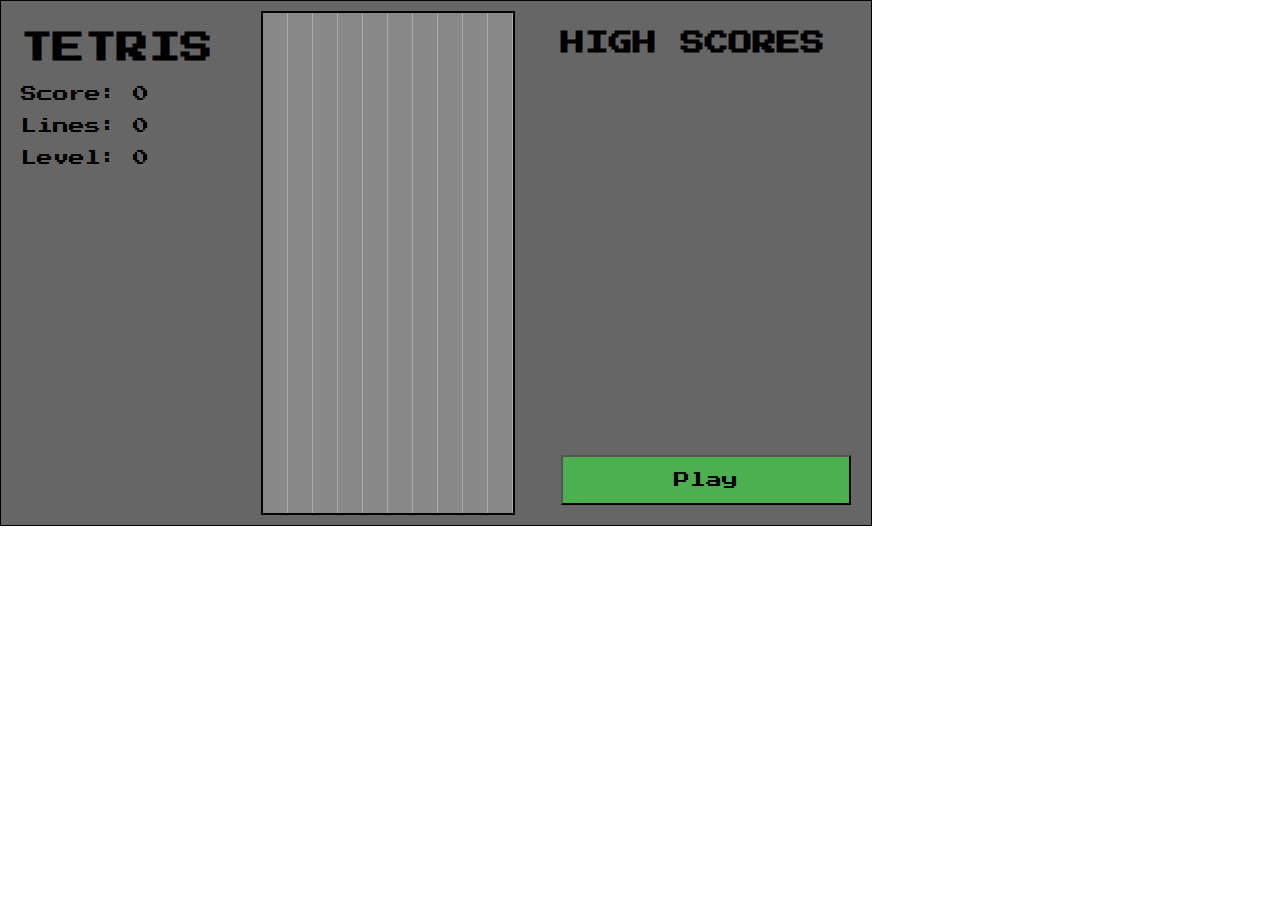
<file: tetris.html>
<!DOCTYPE html>
<html lang="en">
  <head>
    <meta charset="UTF-8">
    <meta http-equiv="X-UA-Compatible" content="IE=edge">
    <meta name="viewport" content="width=device-width, initial-scale=1.0">
    <title>JavaScript Tetris</title>
    <link href="https://fonts.googleapis.com/css?family=Press+Start+2P" rel="stylesheet" />
    <link rel="stylesheet" type="text/css" href="tetris.css" />
  </head>
  <body>
    <div class="wrapper">
      <div class="tetris-left">
        <div>
          <h1>TETRIS</h1>
          <p>Score: <span id="score">0</span></p>
          <p>Lines: <span id="lines">0</span></p>
          <p>Level: <span id="level">0</span></p>
          <canvas id="next" class="next"></canvas>
        </div>
      </div>
      <canvas id="board" class="game-board"></canvas>
      <div class="tetris-right">
        <h2>HIGH SCORES</h2>
        <ol id="highScores"></ol>
        <button id="play-btn" onclick="play()" class="play-button">Play</button>
        <button id="pause-btn" onclick="pause()" class="play-button">Pause</button>
      </div>
    </div>

    <script type="text/javascript" src="constants.js"></script>
    <script type="text/javascript" src="board.js"></script>
    <script type="text/javascript" src="piece.js"></script>
    <script type="text/javascript" src="main.js"></script>
  </body>
</html>
</file>
<file: tetris.css>
* {
  font-family: 'Press Start 2p','Nanum Gothic';
}

body{
  padding: 0;
  margin: 0;
}

.wrapper {
  display: grid;
  grid-template-columns: 250px 300px 300px;
  position: absolute;
  background: #666;
  padding: 10px 10px;
  border: 1px solid black;
}

.tetris-left {
  display: flex;
  flex-direction: column;
  margin-left: 10px;
}

.tetris-right {
  display: flex;
  flex-direction: column;
  justify-content: space-between;
  margin-right: 10px;
  margin-bottom: 10px;
}

.game-board {
  border: solid 2px;
  background: linear-gradient(90deg ,#aaa 0.5px,#888 0px, #888 24px,#888 0px,#aaa 0.5px);
  background-size: 25px 100%;
}

.play-button {
  background-color: #4caf50;
  font-size: 16px;
  padding: 15px 30px;
  cursor: pointer;
}

#pause-btn {
  display: none;
}
</file>
